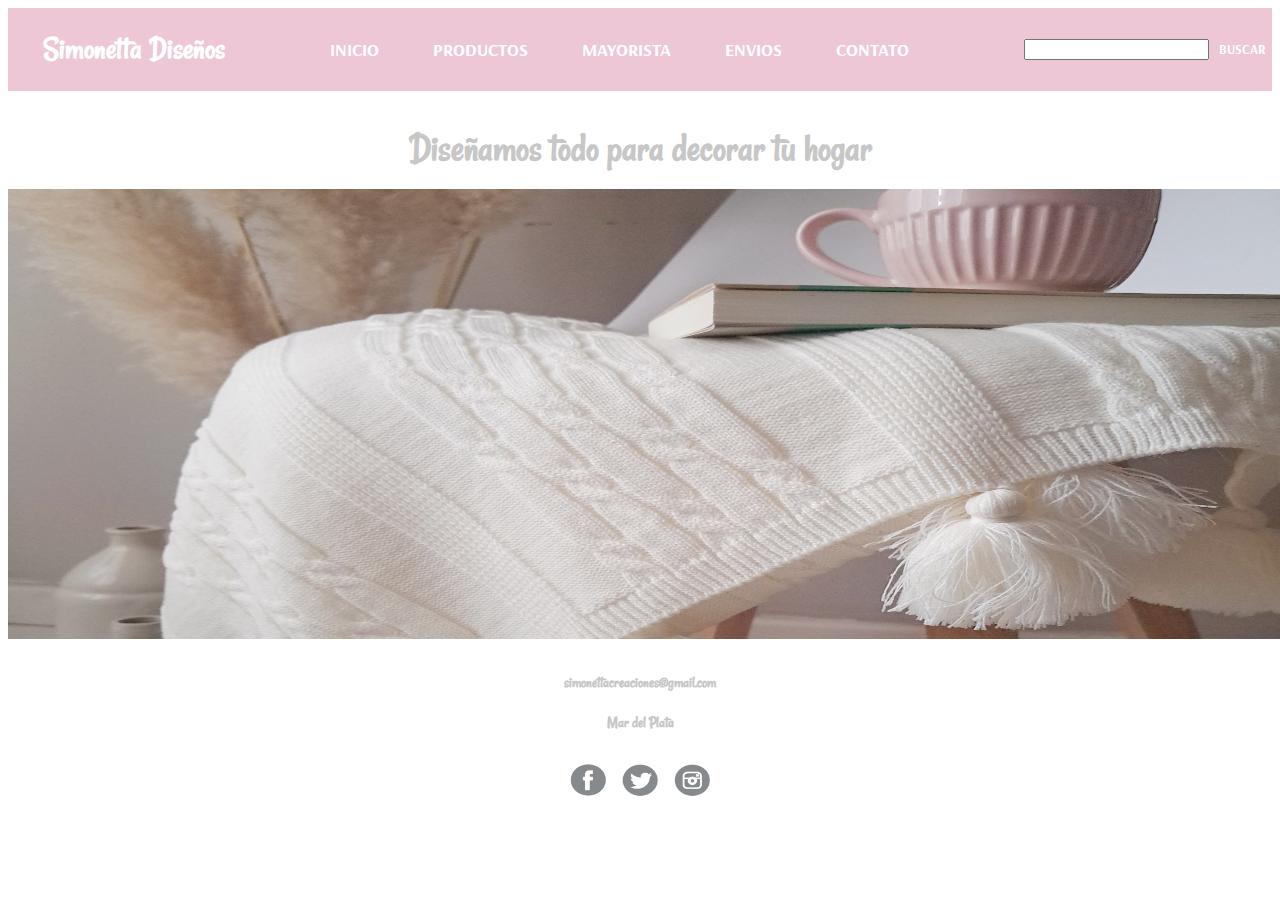
<file: index.html>
<!DOCTYPE html>
<html lang="es">

<head>
    <meta charset="UTF-8">
    <meta name="viewport" content="width=device-width, initial-scale=1.0">
    <title>Simonetta Diseños</title>
    <link rel="shortcut icon" href="./imagenes/simonetta logo sin fondo.jpg">
    <link href="https://cdn.jsdelivr.net/npm/bootstrap@5.3.0/dist/css/bootstrap.min.css" rel="stylesheet" integrity="sha384-9ndCyUaIbzAi2FUVXJi0CjmCapSmO7SnpJef0486qhLnuZ2cdeRhO02iuK6FUUVM" crossorigin="anonymous">
    <link rel="stylesheet" href="./CSS/main.css">
    <link href="https://fonts.googleapis.com/css2?family=Arsenal&display=swap" rel="stylesheet">
    <link href="https://fonts.googleapis.com/css2?family=Rancho&display=swap" rel="stylesheet">
</head>

<body> 

   <header>
     <nav class="container">
        <div class="simonetta-diseños" >
           <h1>Simonetta Diseños</h1>
        </div>
        <ul>
           <a class="navegador" href="#">INICIO</a>
           <a class="navegador" href="paginas/productos.html">PRODUCTOS</a>
           <a class="navegador" href="paginas/mayorista.html">MAYORISTA</a>
           <a class="navegador" href="paginas/envios.html">ENVIOS</a>
           <a class="navegador" href="paginas/contacto.html">CONTATO</a>
        </ul>
       <nav>
            <div class="container-fluid"> 
              <form class="d-flex" role="search">
                <input class="form-control me-2" type="search">
                <button class="boton-buscar" type="submit">BUSCAR</button>
              </form>
            </div>
        </nav>
     </nav>
   </header>

    <main>
      <section class="centrar-img-sub">
          <h2 class="diseñamos-todo"> Diseñamos todo para decorar tu hogar </h2>
          <div class="img-inicio" >
          <img class="img-fluid" src="./imagenes/inicio 1.jpeg" alt="manta rosa">
          </div>
      </section>
    </main>
      
    <footer> 
      <div class="footer">
        <div class="mail">
          <h4>simonettacreaciones@gmail.com</h4> 
          <h4>Mar del Plata</h4> 
        </div>
        <img class="img-redes" src="./imagenes/redessociales.webp" alt="iconos de las redes">
      </div>
    </footer>

    <script src="https://cdn.jsdelivr.net/npm/bootstrap@5.3.0/dist/js/bootstrap.bundle.min.js" integrity="sha384-geWF76RCwLtnZ8qwWowPQNguL3RmwHVBC9FhGdlKrxdiJJigb/j/68SIy3Te4Bkz" crossorigin="anonymous"></script>
</body>

</html>
</file>
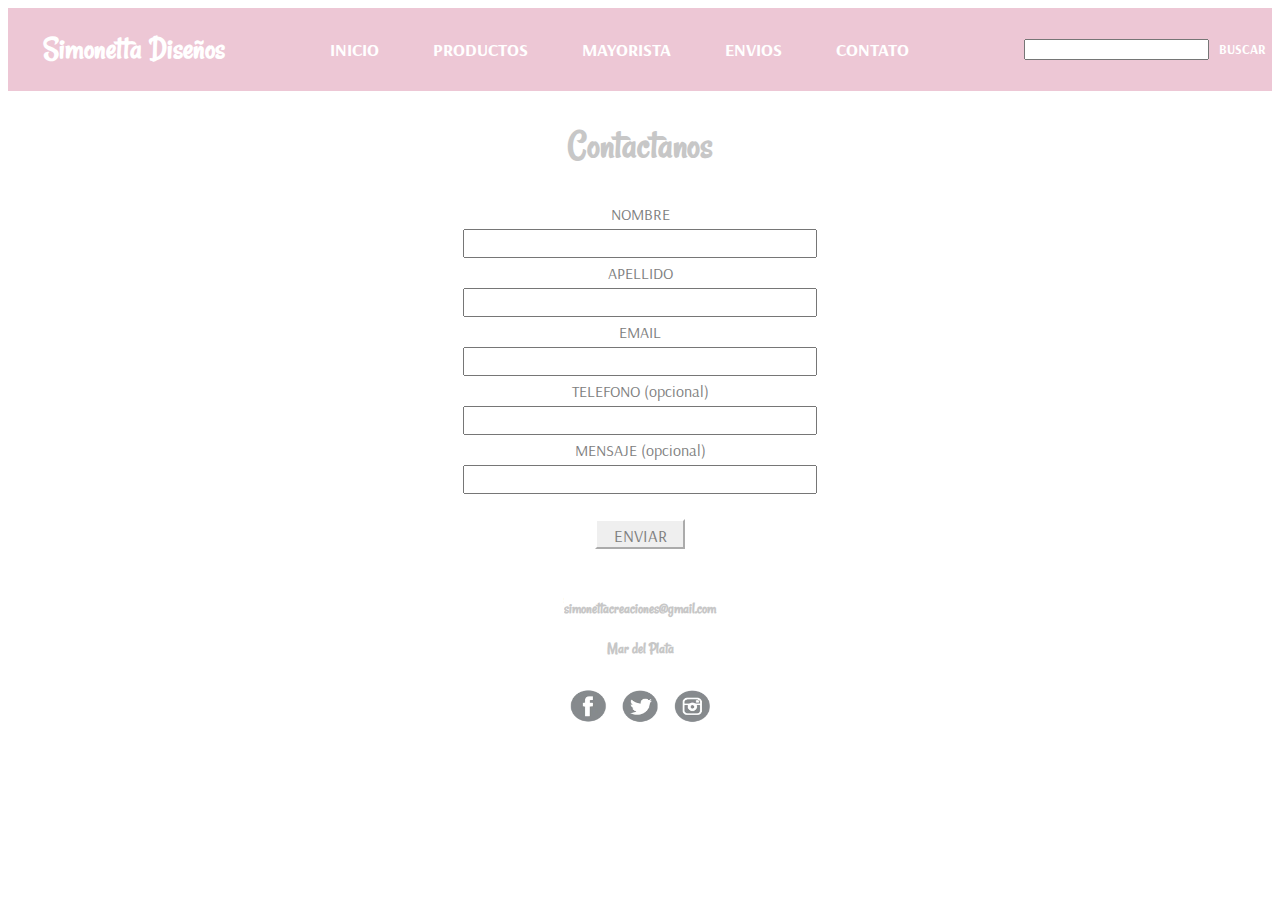
<file: paginas/contacto.html>
<!DOCTYPE html>
<html lang="es">

 <head>
   <meta charset="UTF-8">
   <meta name="viewport" content="width=device-width, initial-scale=1.0">
   <title>Contacto</title>
   <link rel="shortcut icon" href="../imagenes/simonetta logo sin fondo.jpg">
   <link href="https://cdn.jsdelivr.net/npm/bootstrap@5.3.0/dist/css/bootstrap.min.css" rel="stylesheet" integrity="sha384-9ndCyUaIbzAi2FUVXJi0CjmCapSmO7SnpJef0486qhLnuZ2cdeRhO02iuK6FUUVM" crossorigin="anonymous">
   <link rel="stylesheet" href="../CSS/main.css">
   <link href="https://fonts.googleapis.com/css2?family=Rancho&display=swap" rel="stylesheet">
   <link href="https://fonts.googleapis.com/css2?family=Arsenal&display=swap" rel="stylesheet">
 </head>

 <body>

    <header>
     <nav class="container">

        <div class="simonetta-diseños" >
           <h1>Simonetta Diseños</h1>
        </div>

        <ul>
           <a class="navegador" href="../index.html">INICIO</a>
           <a class="navegador" href="../paginas/productos.html">PRODUCTOS</a>
           <a class="navegador" href="../paginas/mayorista.html">MAYORISTA</a>
           <a class="navegador" href="../paginas/envios.html">ENVIOS</a>
           <a class="navegador" href="#">CONTATO</a>
        </ul>
        <nav>
          <div class="container-fluid"> 
            <form class="d-flex" role="search">
              <input class="form-control me-2" type="search">
              <button class="boton-buscar" type="submit">BUSCAR</button>
            </form>
          </div>
        </nav>
     </nav>

    </header>

    <main  class="centrar">
      <section>
        <h2 class="contactanos">Contactanos</h2> 
        <form action="  " enctype="application/x-www-form-urlencoded" method="post">

         <label class="formulario" for="nombre">NOMBRE</label> <br>
         <input class="caja" type="nombre" id="nombre" name="nombre"> <br> 

         <label class="formulario" for="apellidp">APELLIDO</label> <br>
         <input class="caja" type="apellido" id="apellido" name="apellido"> <br>

         <label class="formulario" for="email">EMAIL</label> <br>
         <input class="caja" type="email" id="email" name="email"> <br>

         <label class="formulario" for="telefono">TELEFONO (opcional)</label> <br>
         <input class="caja" type="telefono" id="telefono" name="telefono"> <br>

         <label class="formulario" for="mensaje">MENSAJE (opcional)</label> <br>
         <input class="caja" type="mensaje" id="mensaje" name="mensaje"> <br> 

         <input class="boton-enviar" type="submit" value="ENVIAR"> 
        </form>
      </section>
    </main> 
    
    <footer> 
      <div class="footer">
        <div class="mail">
          <h4>simonettacreaciones@gmail.com</h4> 
          <h4>Mar del Plata</h4> 
        </div>
        <img class="img-redes" src="../imagenes/redessociales.webp" alt="iconos de las redes">
      </div>
    </footer>

    <script src="https://cdn.jsdelivr.net/npm/bootstrap@5.3.0/dist/js/bootstrap.bundle.min.js" integrity="sha384-geWF76RCwLtnZ8qwWowPQNguL3RmwHVBC9FhGdlKrxdiJJigb/j/68SIy3Te4Bkz" crossorigin="anonymous"></script>
 
  </body>

</html>
</file>
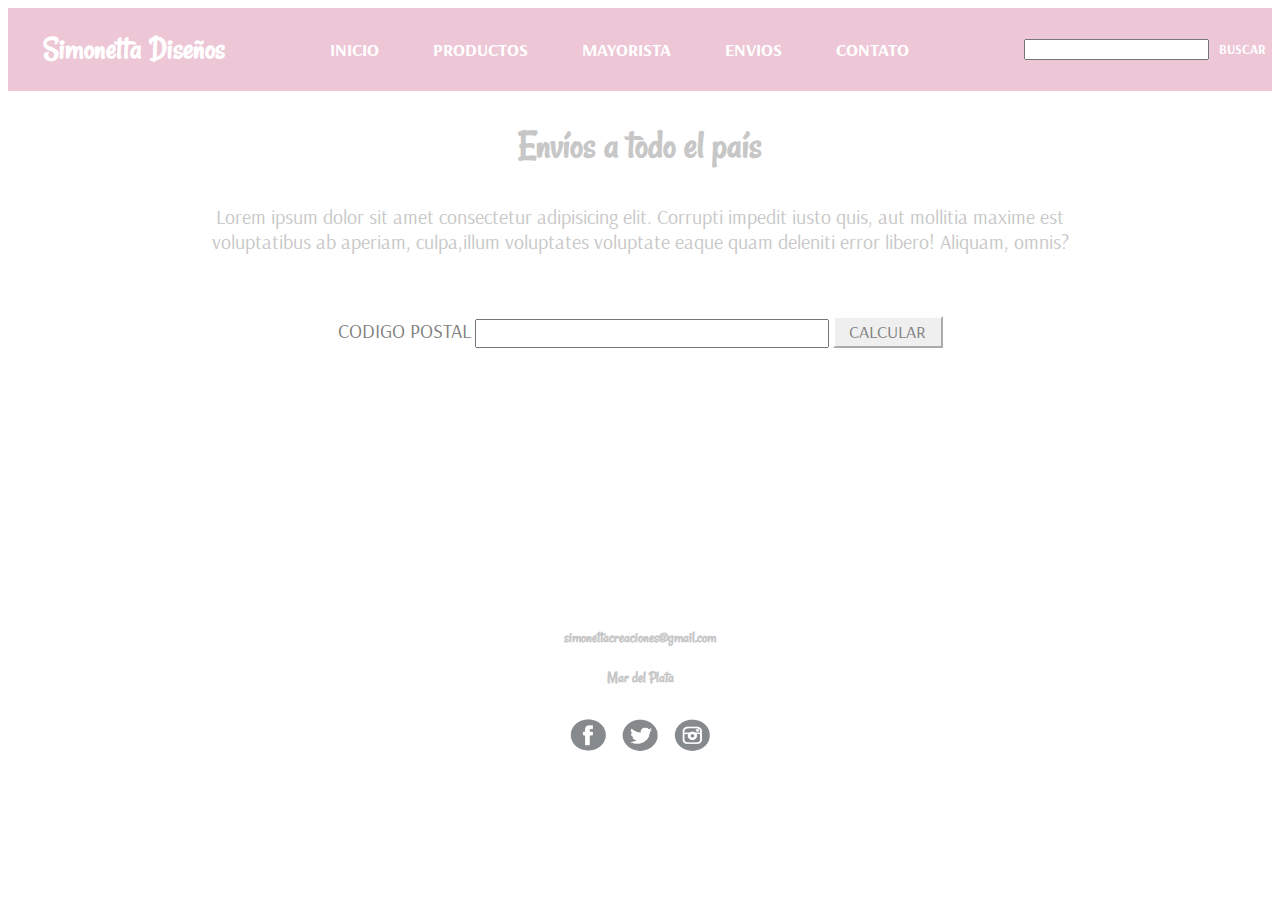
<file: paginas/envios.html>
<!DOCTYPE html>
<html lang="es">

 <head>
     <meta charset="UTF-8">
     <meta name="viewport" content="width=device-width, initial-scale=1.0">
     <title>Envios</title>
     <link rel="shortcut icon" href="../imagenes/simonetta logo sin fondo.jpg">
     <link href="https://cdn.jsdelivr.net/npm/bootstrap@5.3.0/dist/css/bootstrap.min.css" rel="stylesheet" integrity="sha384-9ndCyUaIbzAi2FUVXJi0CjmCapSmO7SnpJef0486qhLnuZ2cdeRhO02iuK6FUUVM" crossorigin="anonymous">
      <link rel="stylesheet" href="../CSS/main.css">
     <link rel="stylesheet" href="../CSS/main.css">
     <link href="https://fonts.googleapis.com/css2?family=Rancho&display=swap" rel="stylesheet">
     <link href="https://fonts.googleapis.com/css2?family=Arsenal&display=swap" rel="stylesheet">

</head>

 <body class="centrar">

    <header>
  
        <nav class="container">

            <div class="simonetta-diseños" >
               <h1>Simonetta Diseños</h1>
            </div>
    
            <ul>
               <a class="navegador" href="../index.html">INICIO</a>
               <a class="navegador" href="../paginas/productos.html">PRODUCTOS</a>
               <a class="navegador" href="../paginas/mayorista.html">MAYORISTA</a>
               <a class="navegador" href="#">ENVIOS</a>
               <a class="navegador" href="../paginas/contacto.html">CONTATO</a>
            </ul>
            <nav>
                <div class="container-fluid"> 
                  <form class="d-flex" role="search">
                    <input class="form-control me-2" type="search">
                    <button class="boton-buscar" type="submit">BUSCAR</button>
                  </form>
                </div>
            </nav>

         </nav>
    </header>

    <main>

        <section>

            <article class="venta-mayorista">

             <h2>Envíos a todo el país</h2> 

             <P>Lorem ipsum dolor sit amet consectetur adipisicing elit. Corrupti impedit iusto quis, aut mollitia maxime est <br>
              voluptatibus ab aperiam, culpa,illum voluptates voluptate eaque quam deleniti error libero! Aliquam, omnis?</P>
       
        </article>

         </section>


        <form  action="  " enctype="application/x-www-form-urlencoded" method="get">

            <label class="codigo-postal" for="codigopostal">CODIGO POSTAL</label> 
        
            <input class="caja" type="text" id="codigopostal" name="codigopostal"> 
                       
            <input class="boton-calcular" type="submit" value="CALCULAR">
        
        </form>

    </main> 

   <footer> 
        <div class="footer">
            <div class="mail">
            <h4>simonettacreaciones@gmail.com</h4> 
            <h4>Mar del Plata</h4> 
            </div>
            <img class="img-redes" src="../imagenes/redessociales.webp" alt="iconos de las redes">
        </div>
   </footer>

    <script src="https://cdn.jsdelivr.net/npm/bootstrap@5.3.0/dist/js/bootstrap.bundle.min.js" integrity="sha384-geWF76RCwLtnZ8qwWowPQNguL3RmwHVBC9FhGdlKrxdiJJigb/j/68SIy3Te4Bkz" crossorigin="anonymous"></script>
 </body>

</html>
</file>
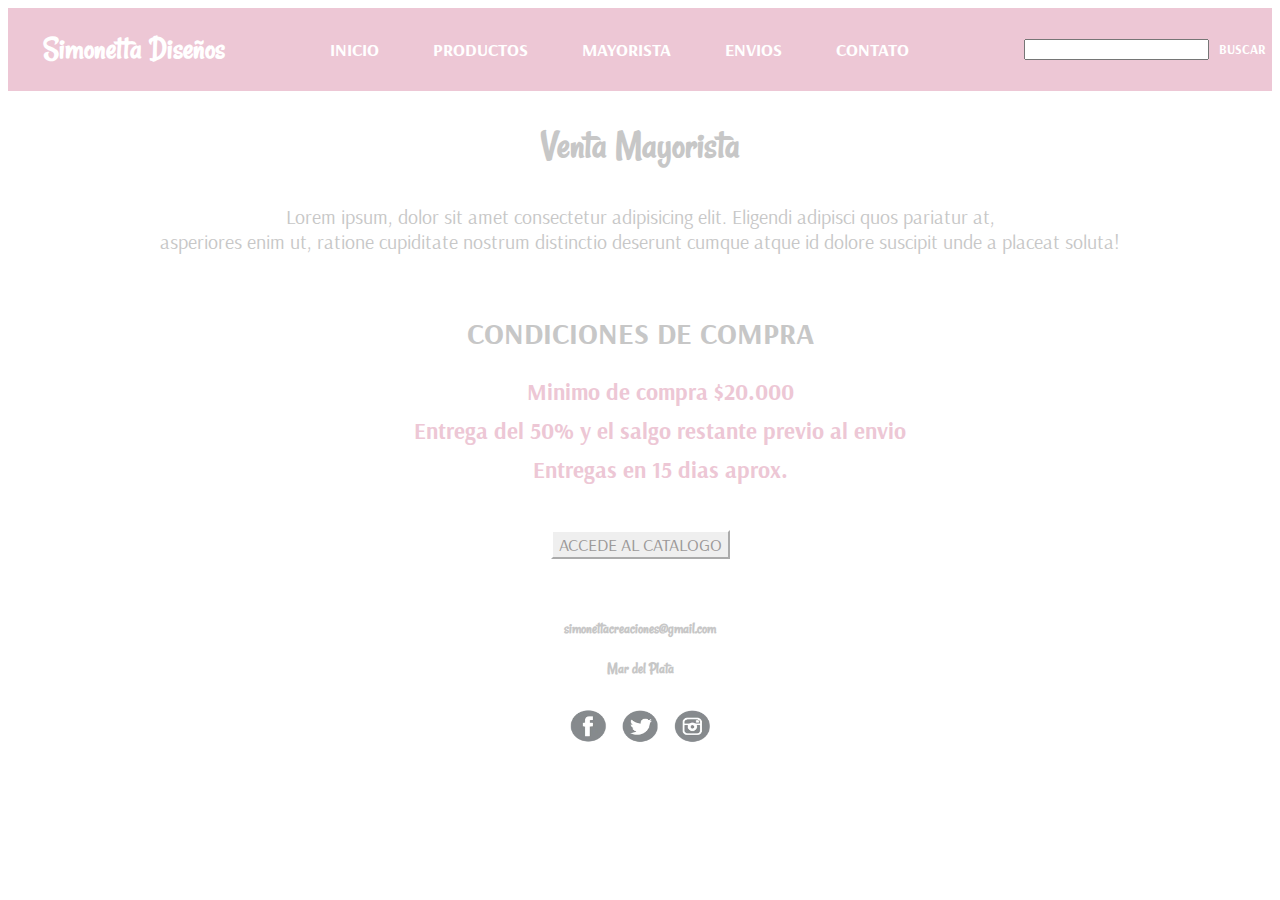
<file: paginas/mayorista.html>
<!DOCTYPE html>
<html lang="es">

 <head>
     <meta charset="UTF-8">
     <meta name="viewport" content="width=device-width, initial-scale=1.0">
     <title>Mayorista</title>
     <link rel="shortcut icon" href="../imagenes/simonetta logo sin fondo.jpg">
     <link href="https://cdn.jsdelivr.net/npm/bootstrap@5.3.0/dist/css/bootstrap.min.css" rel="stylesheet" integrity="sha384-9ndCyUaIbzAi2FUVXJi0CjmCapSmO7SnpJef0486qhLnuZ2cdeRhO02iuK6FUUVM" crossorigin="anonymous">
     <link rel="stylesheet" href="../CSS/main.css">
     <link href="https://fonts.googleapis.com/css2?family=Rancho&display=swap" rel="stylesheet">
     <link href="https://fonts.googleapis.com/css2?family=Arsenal&display=swap" rel="stylesheet">
 </head>

 <body class="centrar">
    
    <header>
          <nav class="container">
            <div class="simonetta-diseños" >
               <h1>Simonetta Diseños</h1>
            </div>
            <ul>
               <a class="navegador" href="../index.html">INICIO</a>
               <a class="navegador" href="../paginas/productos.html">PRODUCTOS</a>
               <a class="navegador" href="#">MAYORISTA</a>
               <a class="navegador" href="../paginas/envios.html">ENVIOS</a>
               <a class="navegador" href="../paginas/contacto.html">CONTATO</a>
            </ul>
            <nav>
                <div class="container-fluid"> 
                  <form class="d-flex" role="search">
                    <input class="form-control me-2" type="search">
                    <button class="boton-buscar" type="submit">BUSCAR</button>
                  </form>
                </div>
            </nav>
         </nav>
      </header>

    <main>

         <section>

            <article  class="venta-mayorista">

             <h2>Venta Mayorista</h2>

             <P>Lorem ipsum, dolor sit amet consectetur adipisicing elit. Eligendi adipisci quos pariatur at, <br>
              asperiores enim ut, ratione cupiditate nostrum distinctio deserunt cumque atque 
              id dolore suscipit unde a placeat soluta!</P>

            </article>

         </section> 

         <section class="condiciones">
             <h3>CONDICIONES DE COMPRA</h3> 

             <ul class="lista">
                 <li>Minimo de compra $20.000</li>
                 <li>Entrega del 50% y el salgo restante previo al envio</li>
                 <li>Entregas en 15 dias aprox.</li>

             </ul>
         </section> 

         
         <form class="acceso" action="  " enctype="application/x-www-form-urlencoded" method="get">
             <input class="acceso-catalogo" type="submit" value="ACCEDE AL CATALOGO">
         </form>

    </main> 

    <footer> 
        <div class="footer">
            <div class="mail">
            <h4>simonettacreaciones@gmail.com</h4> 
            <h4>Mar del Plata</h4> 
            </div>
            <img class="img-redes" src="../imagenes/redessociales.webp" alt="iconos de las redes">
        </div>
      </footer>

    <script src="https://cdn.jsdelivr.net/npm/bootstrap@5.3.0/dist/js/bootstrap.bundle.min.js" integrity="sha384-geWF76RCwLtnZ8qwWowPQNguL3RmwHVBC9FhGdlKrxdiJJigb/j/68SIy3Te4Bkz" crossorigin="anonymous"></script>
 </body>

</html>
</file>
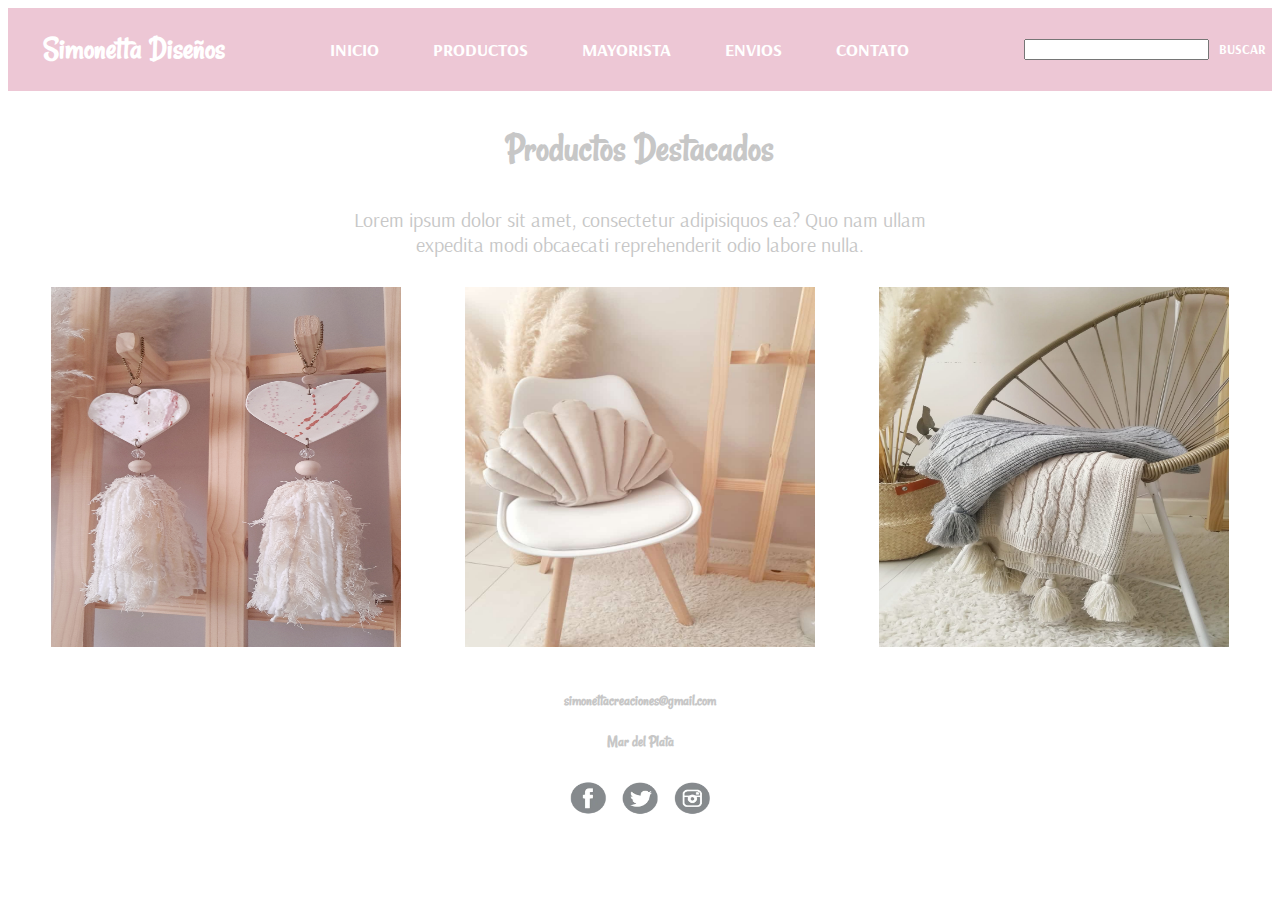
<file: paginas/productos.html>
<!DOCTYPE html>
<html lang="es">

<head>

      <meta charset="UTF-8">
      <meta name="viewport" content="width=device-width, initial-scale=1.0">
      <title>Productos</title>
      <link rel="shortcut icon" href="../imagenes/simonetta logo sin fondo.jpg">
      <link href="https://cdn.jsdelivr.net/npm/bootstrap@5.3.0/dist/css/bootstrap.min.css" rel="stylesheet" integrity="sha384-9ndCyUaIbzAi2FUVXJi0CjmCapSmO7SnpJef0486qhLnuZ2cdeRhO02iuK6FUUVM" crossorigin="anonymous">
      <link rel="stylesheet" href="../CSS/main.css">
      <link href="https://fonts.googleapis.com/css2?family=Rancho&display=swap" rel="stylesheet">
      <link href="https://fonts.googleapis.com/css2?family=Arsenal&display=swap" rel="stylesheet">

</head>

 <body>

     <header> 

        <nav class="container">

            <div class="simonetta-diseños" >
               <h1>Simonetta Diseños</h1>
            </div>
    
            <ul>
               <a class="navegador" href="../index.html">INICIO</a>
               <a class="navegador" href="#">PRODUCTOS</a>
               <a class="navegador" href="../paginas/mayorista.html">MAYORISTA</a>
               <a class="navegador" href="../paginas/envios.html">ENVIOS</a>
               <a class="navegador" href="../paginas/contacto.html">CONTATO</a>
            </ul>
            <nav>
                <div class="container-fluid"> 
                  <form class="d-flex" role="search">
                    <input class="form-control me-2" type="search">
                    <button class="boton-buscar" type="submit">BUSCAR</button>
                  </form>
                </div>
            </nav>
         </nav>
    
     </header>


      <main class="centrar"> 
        <section>
            <article class="productos-destacados">
  
             <h2>Productos Destacados</h2>
             <P>Lorem ipsum dolor sit amet, consectetur adipisiquos ea? Quo nam ullam <br>
                 expedita modi obcaecati reprehenderit odio labore nulla.</P>
  
            </article>
        </section>
  
        <section>
  
           <div class="productos">
             <img class="rounded-circle" src="../imagenes/20221111_153940-01.jpeg" alt="Aqui hay una imagen de borlas" >
             <img class="rounded-circle" src="../imagenes/almohadon.jpeg" alt="Aqui hay una imagen de un almohadon">
             <img class="rounded-circle" src="../imagenes/mantas.jpeg" alt="Aqui hay una imagen de una manta">
           </div>
  
        </section>
          
      </main> 

      <footer> 
        <div class="footer">
            <div class="mail">
            <h4>simonettacreaciones@gmail.com</h4> 
            <h4>Mar del Plata</h4> 
            </div>
            <img class="img-redes" src="../imagenes/redessociales.webp" alt="iconos de las redes">
        </div>
      </footer>

      <script src="https://cdn.jsdelivr.net/npm/bootstrap@5.3.0/dist/js/bootstrap.bundle.min.js" integrity="sha384-geWF76RCwLtnZ8qwWowPQNguL3RmwHVBC9FhGdlKrxdiJJigb/j/68SIy3Te4Bkz" crossorigin="anonymous"></script>
 </body>

</html>
</file>
<file: CSS/main.css>
@font-face {
    font-family: 'Rancho';
    src: url(Rancho-Regular.ttf);
} 

@font-face {
    font-family: 'Arsenal', sans-serif;
    src: url(Arsenal-Regular.ttf);
}



.container {
  
    margin-bottom: 15px;
    background-color: rgb(237, 199, 213);
    display: flex;
    flex-direction: row;
    flex-wrap: nowrap;
    justify-content: space-between;
    align-items: center;
    }

.navegador {
    text-decoration: none;
    color:white;
    font-family: 'Arsenal', sans-serif;
    font-weight: bold; 
    font-size: 18px;
    margin-right: 50px;  
}

 a:hover {
background-color: rgb(255, 235, 242);
}

.simonetta-diseños {
    font-family: 'Rancho';
    color: white;
    padding-left: 35px;  
}

.boton-buscar {
    color: white;
    font-weight: bold;
    font-family: 'Arsenal', sans-serif;
    border: none;
    background-color: rgb(237, 199, 213);
}

 button:hover {
    background-color: rgb(255, 235, 242);
}

.centrar-img-sub {
    text-align: center;
}

.diseñamos-todo {
    font-family: 'Rancho';
    font-size: 40px;
    color: rgb(199, 199, 199);
    margin-bottom: 15px;
}

.img-inicio img {
   width: 1320px;
   height: 450px; 
}


.footer {
    text-align: center;
    margin-top: 30px;
    display: block;
}

.mail {
    color: rgb(199, 199, 199);
    font-family: 'Rancho';
   
}
.img-redes {
    width: 150px;
    height: 45px;
    
}


.productos img {
    width: 350px;
    height: 360px;
    margin: 10px 30px 10px 30px;
}

.productos-destacados h2 {
    font-family: 'Rancho';
    font-size: 40px;
    color: rgb(199, 199, 199);   
   
}

.productos-destacados p {
    font-family: 'Arsenal', sans-serif;
    font-size: 20px;
    color: rgb(199, 199, 199); 
}

.centrar {
    text-align: center;
}

.venta-mayorista h2 {
    font-family: 'Rancho';
    font-size: 40px;
    color: rgb(199, 199, 199);   
    margin-top: 30px;
}
.venta-mayorista p {
    font-family: 'Arsenal', sans-serif;
    font-size: 20px;
    color: rgb(199, 199, 199); 
    margin-bottom: 60px;
}

.condiciones h3 {
    font-family: 'Arsenal', sans-serif;
    font-size: 30px;
    font-weight: bold;
    color: rgb(199, 199, 199);   
    margin-bottom: 25px;
}

.lista li {
    list-style: none;
    font-family: 'Arsenal', sans-serif;
    font-size: 23px;
    font-weight: bold;
    color: rgb(237, 199, 213); 
    margin-bottom: 10px;
    
}

.acceso-catalogo {
    color: rgb(156, 153, 153);
    font-family: 'Arsenal', sans-serif;
    font-size: 18px;
    border-color: white;
    margin: 30px;
}

.codigo-postal {
    font-family: 'Arsenal', sans-serif;
    color: gray;
    font-size: 20px;
}

.boton-calcular {
    color: gray;
    font-family: 'Arsenal', sans-serif;
    font-size: 18px; 
    width: 110px;
    height: 32px;
    padding: 2px 10px 3px 10px;
    border-color: white;
    margin-bottom: 250px; 
}

.caja {
    width: 300px;
    padding: 5px 25px;
    margin: 5px 0;
}

.contactanos {
    font-family: 'Rancho';
    font-size: 40px;
    color: rgb(199, 199, 199);   
    margin-top: 30px; 
}

.formulario {
    color: gray;
    font-size: 16px;
    font-family: 'Arsenal', sans-serif;
}

.boton-enviar {
    color: gray;
    font-family: 'Arsenal', sans-serif;
    font-size: 17px;
    width: 90px;
    height: 30px;
    padding: 4px;
    margin-top: 20px;
    margin-bottom: 20px;
    border-color: white;
}

@media screen and (max-width: 600px) {
    .container {
        width: 100%;
        height: auto;
    }
    .img-inicio {
        width: 100%;
    }
 nav {
    flex-direction: column;
 }
 
}
</file>
